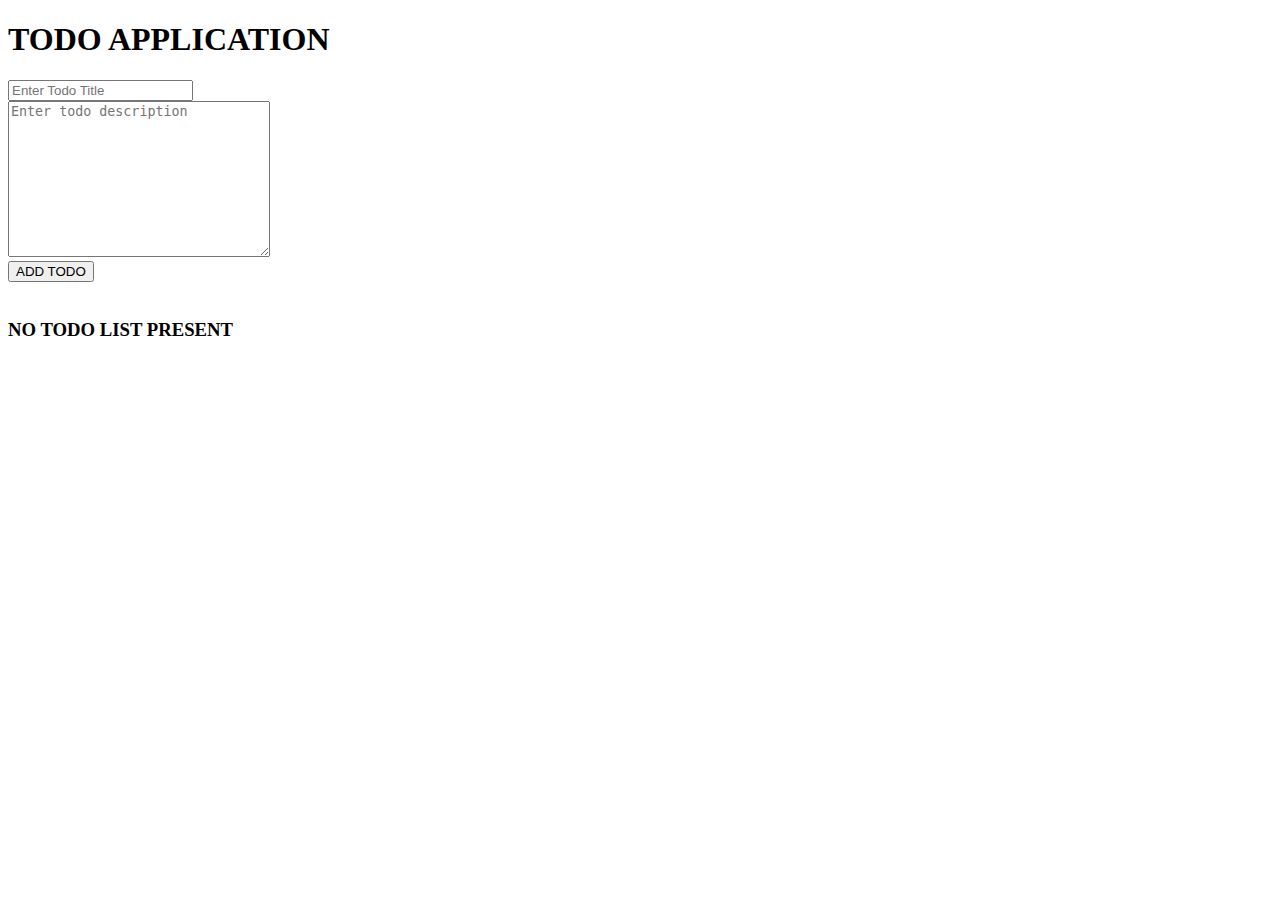
<file: index.html>
<!DOCTYPE html>
<html lang="en">
<head>
    <meta charset="UTF-8">
    <meta http-equiv="X-UA-Compatible" content="IE=edge">
    <meta name="viewport" content="width=device-width, initial-scale=1.0">
    <title>TODO APPLICATION</title>
    <link href="https://cdn.jsdelivr.net/npm/bootstrap@5.2.3/dist/css/bootstrap.min.css" rel="stylesheet" integrity="sha384-rbsA2VBKQhggwzxH7pPCaAqO46MgnOM80zW1RWuH61DGLwZJEdK2Kadq2F9CUG65" crossorigin="anonymous">
</head>
<body class = "bg-secondary"> 
    <!-- Main HTML Content-->
            <div class="container my-4"> <!-- To present the content in the center-->
                  <h1 class ="text-center text-white">TODO APPLICATION</h1>
                  <div class ="card">
                        <div class = "card-body">

                            <form action="#">

                                <input id = "title" type = "text" class="form-control" placeholder="Enter Todo Title">
                                <br>
                                <textarea id ="desc" cols = "30" rows = "10" class = "form-control" placeholder="Enter todo description"></textarea><!-- Creates a area where all text to be saved is entered-->
                           
                           <div class = "container text-center my-4">
                            <button onclick ="add_todo()"class = "btn btn-primary">ADD TODO</button>
                           </div>
                            </form>

                        </div>
                  </div>

                  <br>
                  <div class ="main-content" id = "main-content"></div>
            </div>

    <script>
              const add_todo = () => {
                let title = document.getElementById("title").value;
                let desc =  document.getElementById("desc").value;
                //localstorage.setItem(key,value);
                //key in the form of todos and value will be of array type having elements as objects
               //here localtodos passed to check if any value present before hand , and if it is not null then string converted to
               //object with JSON.parse(string name) Method

               let todos = [];
        /*string*/ let localTodos = localStorage.getItem("todos");

                  if(localTodos != null)
                  {
                    todos = JSON.parse(localTodos);//convert string into object
                  }

                  todoObject = {
                    title:title, desc:desc, id:Math.trunc(Math.random()*1000)
                  };

                  todos.push(todoObject);//push object to the array
                  localStorage.setItem("todos",JSON.stringify(todos));//convert object to string
                  show_todo();
                };

              const show_todo = () => 
              {
                let todoString  = localStorage.getItem('todos')//get the array contained in form of strig as objects
                let content = "";//this will be the string that is pushed in second last div
                if(todoString==null)
                {
                    content+="<h3 class = 'text-white'>NO TODO LIST PRESENT</h3>";
                       //notodo present
                }

                else{
                         let todos = JSON.parse(todoString);
                         for(let todo of todos.reverse())//the last element will appear first by reverse function
                         {
                           
                           /*used to get title from the todo list*/ content +=`
              
                            
              <div class='card mt-2'>
                <div class='card-body'>
                       <h3>${todo.title}</h3>
                       <p>${todo.desc}</p> 
                </div>    
              </div>
              
              
              `;
                           
                            
                         }
                }

                document.getElementById('main-content').innerHTML=content;//content pushed in main content
              };

              show_todo();
    </script>
</body>
</html>
</file>
